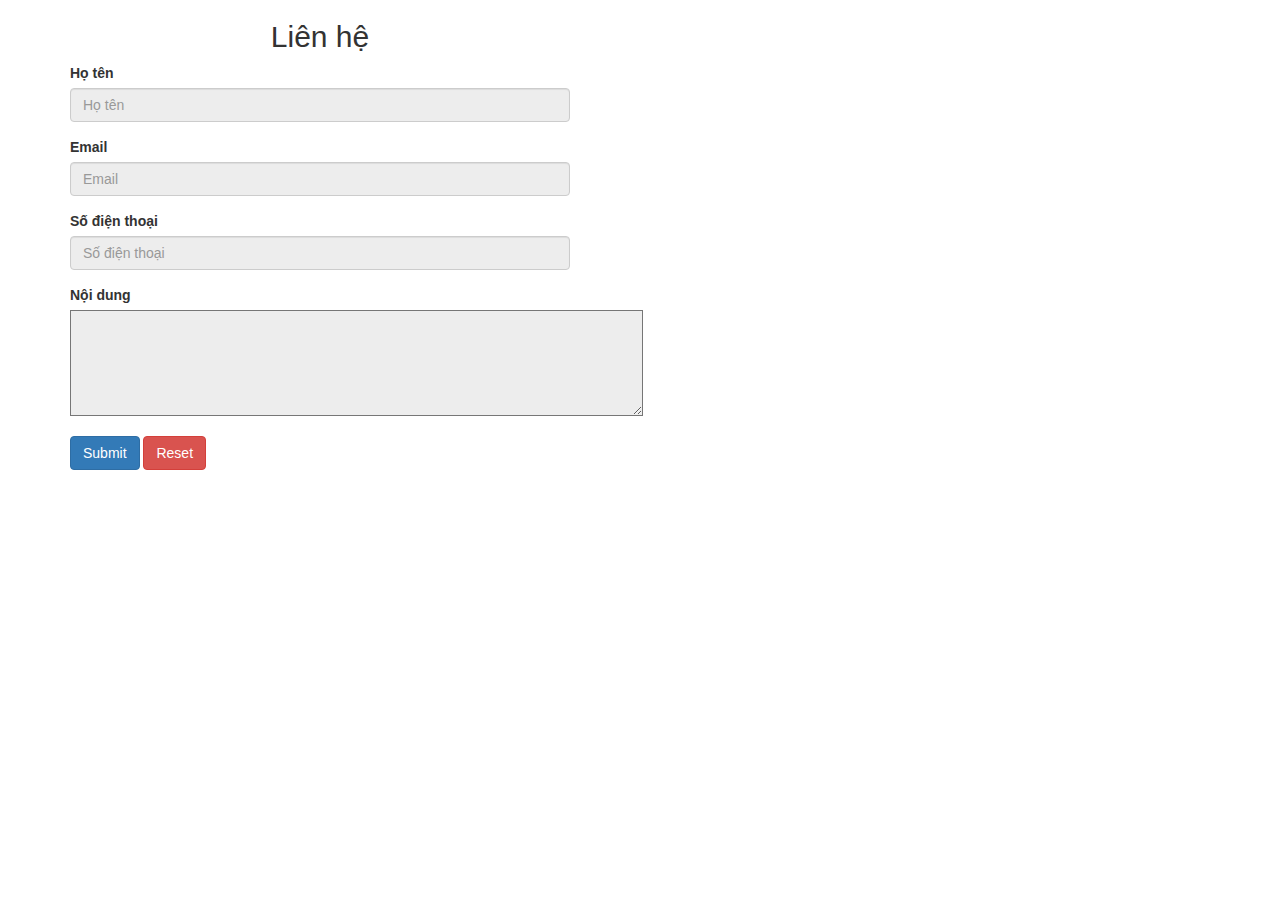
<file: Phong_671762_lienhe.html>
<!DOCTYPE html>
<html lang="en">
<head>
    <meta charset="UTF-8">
    <meta name="viewport" content="width=device-width, initial-scale=1.0">
    <title>Vnua Liên hệ</title>
    <link rel="stylesheet" href="https://maxcdn.bootstrapcdn.com/bootstrap/3.3.7/css/bootstrap.min.css">
    <style>
        form{
            width: 500px;
        
        }
        .input{
            background-color: #ededed;
            /* color: red; */
        }
    </style>
</head>
<body>
    <div class="container">
        <form action="">
            <h2 align="center">Liên hệ</h2>
            <div class="form-group">
                <label for="">Họ tên</label>
                <input type="text" class="form-control txt input" id="fullname" placeholder="Họ tên" name="name" >
              </div>
              <div class="form-group">
                <label for="">Email</label>
                <input type="text" class="form-control txt input" id="email" placeholder="Email" name="email">
              </div>
              <div class="form-group">
                <label for="">Số điện thoại</label>
                <input type="text" class="form-control txt input" id="phone" placeholder="Số điện thoại" name="phone">
              </div>
              <div class="form-group">
                <label for="">Nội dung</label>
                <br>
                <textarea name="" id="nd" cols="68" rows="5" class="input"></textarea>
              </div>
              <input type="submit" class="btn btn-primary">
              <input type="reset" class="btn btn-danger">
        </form>
    </div>
    <script>
        fullName=document.getElementById('fullname');
        email=document.getElementById('email');
        phone=document.getElementById('phone');
        nd=document.getElementById('nd');

        fullName.addEventListener('click', checkNameClick);
        email.addEventListener('click', checkEmailClick);
        phone.addEventListener('click', checkPhoneClick);
        nd.addEventListener('click', checkNDClick);

        function checkNameClick(){
            if(fullName.value.length<=0){
                fullName.style.border="1px solid red";

        }
            else fullName.style.border="1px solid black";
        };
        function checkEmailClick(){
            if(email.value.length<=0){
                email.style.border="1px solid red";

        }
        else email.style.border="1px solid black";
        };
        function checkPhoneClick(){
            if(phone.value.length<=0){
                phone.style.border="1px solid red";
            

        }
        else phone.style.border="1px solid black";
        };
        function checkNDClick(){
            if(nd.value.length<2){
                nd.style.border="1px solid red";

        }
        else nd.style.border="1px solid black";

        }


    </script>
</body>
</html>
</file>
